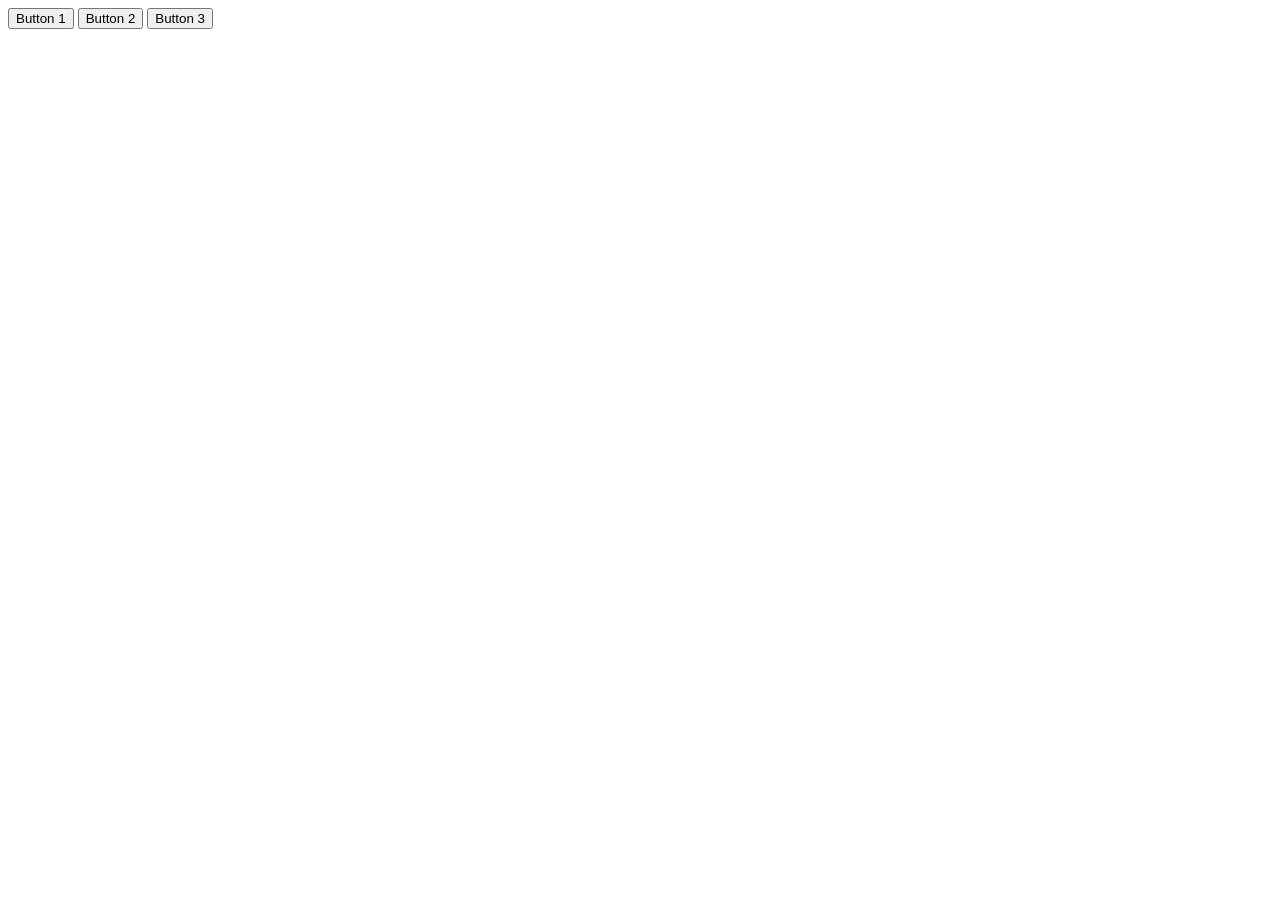
<file: Day 1/index.html>
<!DOCTYPE html>
<html lang="en">
<head>
    <meta charset="UTF-8">
    <meta name="viewport" content="width=device-width, initial-scale=1.0">
    <meta http-equiv="X-UA-Compatible" content="ie=edge">
    <title>Homework-1</title>
</head>
<body>
    <button class="js-btn">Button 1</button>
    <button class="js-btn">Button 2</button>
    <button class="js-btn">Button 3</button>
    <h3 id="result"></h3>
</body>
<script>
    const btn= document.getElementsByClassName('js-btn');
    for (let i = 0; i < btn.length; i++) {
        btn[i].addEventListener('click', function(){
            document.getElementById('result').innerHTML=`Bạn đã click vào button ${i+1}`
        })
        
    }
</script>
</html>
</file>
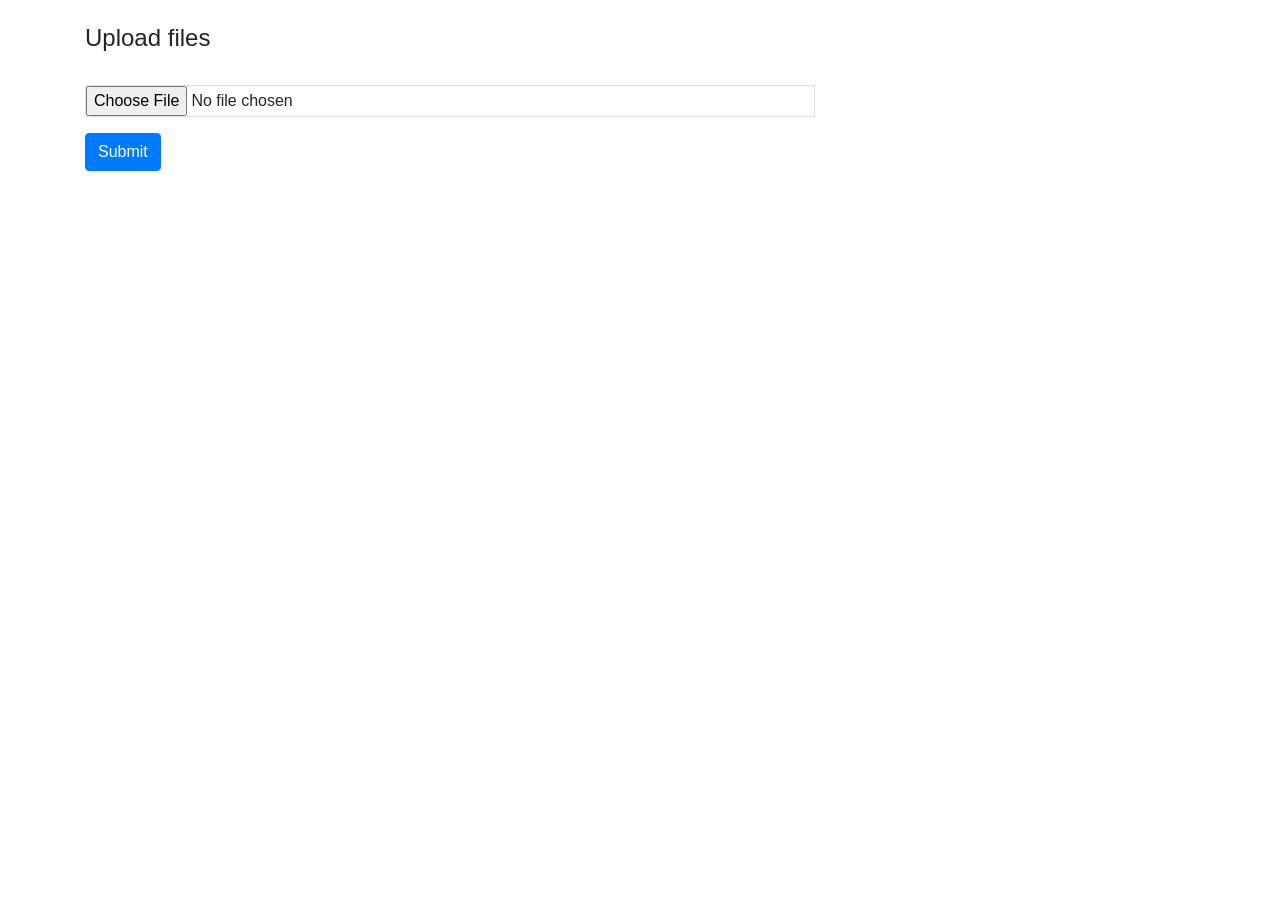
<file: Day 4/views/master.html>
<!DOCTYPE html>
<html lang="en">
<head>
    <meta charset="UTF-8">
    <meta name="viewport" content="width=device-width, initial-scale=1.0">
    <meta http-equiv="X-UA-Compatible" content="ie=edge">
    <link rel="shortcut icon" href="https://trungquandev.com/wp-content/uploads/2016/11/LOGO.png" />
    <title>Upload files</title>
    <!-- Get bootstrap from CDN-->
    <link rel="stylesheet" href="https://stackpath.bootstrapcdn.com/bootstrap/4.3.1/css/bootstrap.min.css">
    <script src="https://stackpath.bootstrapcdn.com/bootstrap/4.3.1/js/bootstrap.bundle.min.js"></script>
</head>
<body>
    <div class="container">
        <div class="row">
            <div class="col-sm-8">
                <br>
                <h4>
                    Upload files
                </h4>
                <div class=""></div>
                <form action="/upload" method="POST" enctype="multipart/form-data">
                    <div class="form-group">
                        <label for="example-input-file"> </label>
                        <input type="file" name="file" class="form-control-file border">
                    </div>
                    <button type="submit" class="btn btn-primary">Submit</button>
                </form>
            </div>
        </div>
    </div>
</body>
</html>
</file>
